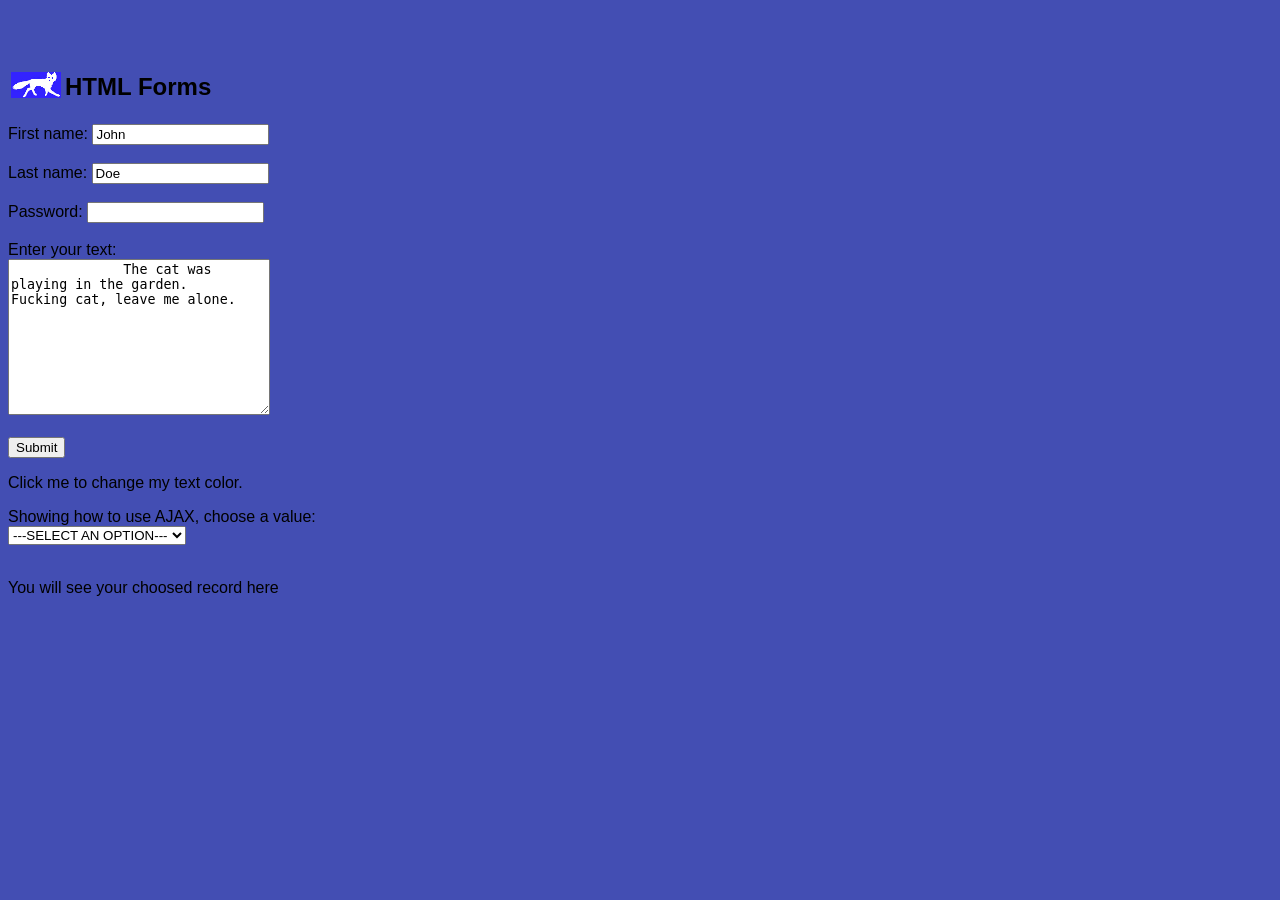
<file: webapps/default/client/html/myform.html>
<!DOCTYPE html>
      <html>
      <head>
        <meta charset="UTF-8">
        <meta name="viewport" content="width=device-width, initial-scale=1.0">
        <meta http-equiv="Content-Security-Policy" content="connect-src 'self'; font-src 'self';
                          form-action 'self'; style-src 'self'; img-src 'self'; media-src 'self'">
        <title>My Form.</title>  
        <link rel="stylesheet" href="../css/styles.css">      
      </head>
      <body>
        <script type="text/javascript" src="../js/ChangeColorFunction.jss"></script>
        <script type="text/javascript" src="../js/ajax/hellohtmlajax.jss"></script>
        <table><tr><td><img src="../img/icefox_blue.png" alt="ICEFOX"></td><td> <h2>HTML Forms</h2></td></tr></table>
        <form action="/default/server/myformvariables.jss" method="post">
          First name: <input type="text" id="01" name="fname" value="John"><br><br>
          Last name: <input type="text" id="02" name="lname" value="Doe"><br><br>
          Password: <input type="password" id="03" name="ccpassword" length="15"><br><br>
          Enter your text:<br>
            <textarea id="04" name="message" rows="10" cols="30">
              The cat was playing in the garden.        Fucking cat, leave me alone.      
            </textarea><br><br>
            <input type="submit" value="Submit">
        </form>
        
        <p onclick="myFunction(this, 'red')">Click me to change my text color.</p>  

        <p> Showing how to use AJAX, choose a value:<br>
          <!-- /hellohtmlajax -->
          <select id="valuetype1" name="valuetype1" onChange='JavaScript:xmlhttpPostValueType("/default/server/hellohtmlajax.jss",this.form,"10","valuetype1","Expresion1")'>
          <option selected value="">---SELECT AN OPTION---</option>
          <option value="ConstantValue">Constant Value</option>
          <option value="QueryField">Query Field</option>
          <option value="CrossReference">Cross Reference</option>
          <option value="TransformationScript">Transformation Script</option>
          </select><br><br>
          
          <div id="Expresion1">You will see your choosed record here</div>
          
          </p>        

      </body>
      </html>
</file>
<file: webapps/default/client/css/styles.css>
body {
    font-family: Arial, sans-serif;
    background-color: #434eb3;
    text-align: left;
    margin-top: 50px;
}
</file>
